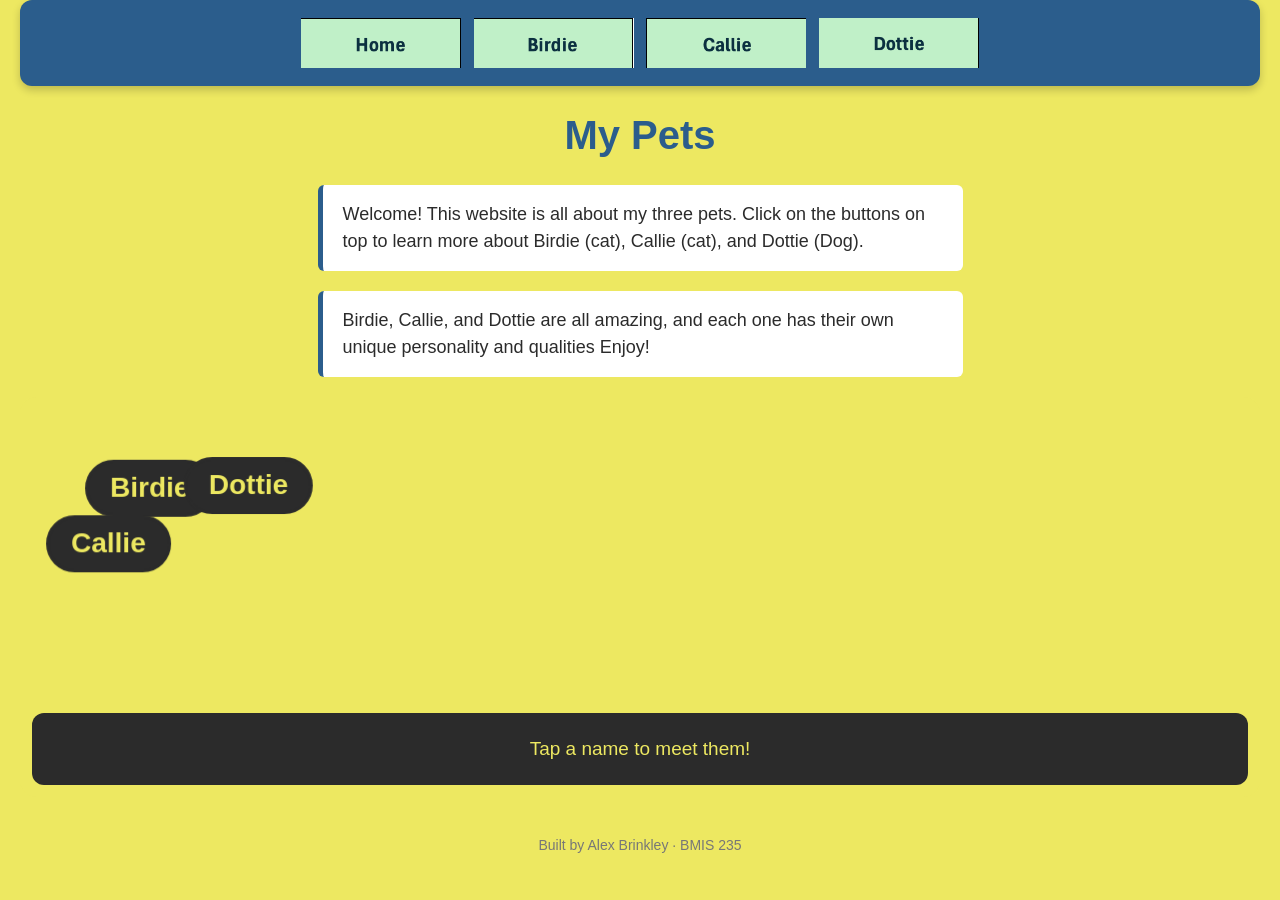
<file: index.html>
<!DOCTYPE html>
<!--
  Author: YOUR NAME
  GU username: YOUR-GU-USERNAME
  Course: BMIS 235 - HTML-3
-->
<html lang="en">
<head>
<meta charset="utf-8">
<meta name="author" content="YOUR NAME">
<title>Home</title>

<!-- this one line connects the page to the stylesheet -->
<link rel="stylesheet" href="styles.css">
</head>
<body>

<!-- ===== MENU ============================================================
     The menu is four links. Each link wraps an image instead of words.
     Build it once on this page, check that every link works,
     then copy the whole <nav> block and paste it over the menu on the
     other three pages, so every page has the exact same menu.
     ===================================================================== -->
<nav>
    <a href="index.html"><img src="img/home.png" alt="Home"></a>
    <a href="birdie.html"><img src="img/birdie.png" alt="Birdie"></a>
    <a href="callie.html"><img src="img/callie.png" alt="Callie"></a>
    <a href="dottie.html"><img src="img/dottie.png" alt="Dottie"></a>
</nav>

<h1>My Pets</h1>
<p>Welcome! This website is all about my three pets. Click on the buttons on top to learn more about Birdie (cat), Callie (cat), and Dottie (Dog).</p>
<p>Birdie, Callie, and Dottie are all amazing, and each one has their own unique personality and qualities Enjoy!</p>

<!-- ===== SHOWCASE ======================================================
     This box is empty on purpose. In Part 7 you paste an interactive
     graphic BETWEEN the opening <div> and the closing </div> below.
     ===================================================================== -->
<div class="showcase">
  <!-- HTML: the stage where the names bounce, plus the box that shows a fun fact -->
<div class="pet-stage" aria-label="Bouncing pet names"></div>
<div class="pet-fact" aria-live="polite">Tap a name to meet them!</div>

<!-- CSS: brand colors (#ede861 and #2b2b2b), Calibri font, and layout. Every rule starts with .showcase -->
<style>
.showcase {
  position: relative;
  box-sizing: border-box;
  width: 100%;
  max-width: 100%;
  height: 400px;
  overflow: hidden;
  background: #ede861;
  color: #2b2b2b;
  font-family: Calibri, "Carlito", "Segoe UI", sans-serif;
  border-radius: 16px;
}
.showcase *,
.showcase *::before,
.showcase *::after {
  box-sizing: border-box;
}
.showcase .pet-stage {
  position: relative;
  width: 100%;
  height: 316px;
  overflow: hidden;
}
.showcase .pet-name {
  position: absolute;
  top: 0;
  left: 0;
  margin: 0;
  padding: 10px 22px;
  border: 3px solid #2b2b2b;
  border-radius: 999px;
  background: #2b2b2b;
  color: #ede861;
  font-family: inherit;
  font-size: 28px;
  font-weight: 700;
  line-height: 1.1;
  cursor: pointer;
  will-change: transform;
  -webkit-tap-highlight-color: transparent;
}
.showcase .pet-name:hover,
.showcase .pet-name:focus-visible {
  background: #ede861;
  color: #2b2b2b;
  outline: none;
}
.showcase .pet-name.pet-active {
  background: #ede861;
  color: #2b2b2b;
}
.showcase .pet-fact {
  position: absolute;
  left: 12px;
  right: 12px;
  bottom: 12px;
  height: 72px;
  display: flex;
  align-items: center;
  justify-content: center;
  padding: 8px 16px;
  border-radius: 12px;
  background: #2b2b2b;
  color: #ede861;
  font-size: 19px;
  line-height: 1.25;
  text-align: center;
  overflow: hidden;
}
@media (max-width: 480px) {
  .showcase { height: 380px; }
  .showcase .pet-stage { height: 298px; }
  .showcase .pet-name { font-size: 22px; padding: 8px 16px; }
  .showcase .pet-fact { font-size: 16px; }
}
</style>

<!-- JavaScript: makes the names bounce off the edges, pauses them on hover, and shows a fun fact when one is clicked -->
<script>
(function () {
  var root = document.querySelector('.showcase');
  if (!root) return;
  var stage = root.querySelector('.pet-stage');
  var card = root.querySelector('.pet-fact');
  if (!stage || !card) return;

  var pets = [
    { name: 'Birdie', fact: 'Birdie likes plastic!' },
    { name: 'Callie', fact: 'Callie loves looking out the window.' },
    { name: 'Dottie', fact: "Dottie is named after Pee-wee Herman's girlfriend." }
  ];

  var reduceMotion = window.matchMedia &&
    window.matchMedia('(prefers-reduced-motion: reduce)').matches;
  var paused = false;
  var items = [];

  pets.forEach(function (pet, i) {
    var btn = document.createElement('button');
    btn.type = 'button';
    btn.className = 'pet-name';
    btn.textContent = pet.name;
    stage.appendChild(btn);

    var angle = (Math.random() * 0.8 + 0.2) + i * 2.1;
    var speed = 55 + Math.random() * 25;
    var item = {
      el: btn,
      x: 20 + i * 70,
      y: 20 + i * 60,
      vx: Math.cos(angle) * speed,
      vy: Math.sin(angle) * speed,
      w: 0,
      h: 0
    };
    items.push(item);

    btn.addEventListener('click', function () {
      items.forEach(function (it) { it.el.classList.remove('pet-active'); });
      btn.classList.add('pet-active');
      card.textContent = pet.fact;
    });
  });

  function measure() {
    items.forEach(function (it) {
      it.w = it.el.offsetWidth;
      it.h = it.el.offsetHeight;
    });
  }

  function place(it) {
    it.el.style.transform = 'translate(' + it.x + 'px,' + it.y + 'px)';
  }

  function layoutStatic() {
    var W = stage.clientWidth, H = stage.clientHeight;
    items.forEach(function (it, i) {
      it.x = Math.max(0, Math.min(W - it.w, (W - it.w) / 2));
      it.y = Math.max(0, Math.min(H - it.h, 20 + i * (it.h + 16)));
      place(it);
    });
  }

  stage.addEventListener('mouseenter', function () { paused = true; });
  stage.addEventListener('mouseleave', function () { paused = false; });

  var last = null;
  function frame(t) {
    if (last === null) last = t;
    var dt = Math.min((t - last) / 1000, 0.05);
    last = t;
    if (!paused) {
      var W = stage.clientWidth, H = stage.clientHeight;
      items.forEach(function (it) {
        it.x += it.vx * dt;
        it.y += it.vy * dt;
        var maxX = Math.max(0, W - it.w), maxY = Math.max(0, H - it.h);
        if (it.x < 0) { it.x = 0; it.vx = Math.abs(it.vx); }
        if (it.x > maxX) { it.x = maxX; it.vx = -Math.abs(it.vx); }
        if (it.y < 0) { it.y = 0; it.vy = Math.abs(it.vy); }
        if (it.y > maxY) { it.y = maxY; it.vy = -Math.abs(it.vy); }
        place(it);
      });
    }
    requestAnimationFrame(frame);
  }

  measure();
  window.addEventListener('resize', measure);
  if (document.fonts && document.fonts.ready) document.fonts.ready.then(measure);

  if (reduceMotion) {
    layoutStatic();
    window.addEventListener('resize', layoutStatic);
  } else {
    requestAnimationFrame(frame);
  }
})();
</script>
</div>

<!-- Footer: fill in your name -->
<footer>Built by Alex Brinkley &middot; BMIS 235</footer>

</body>
</html>
</file>
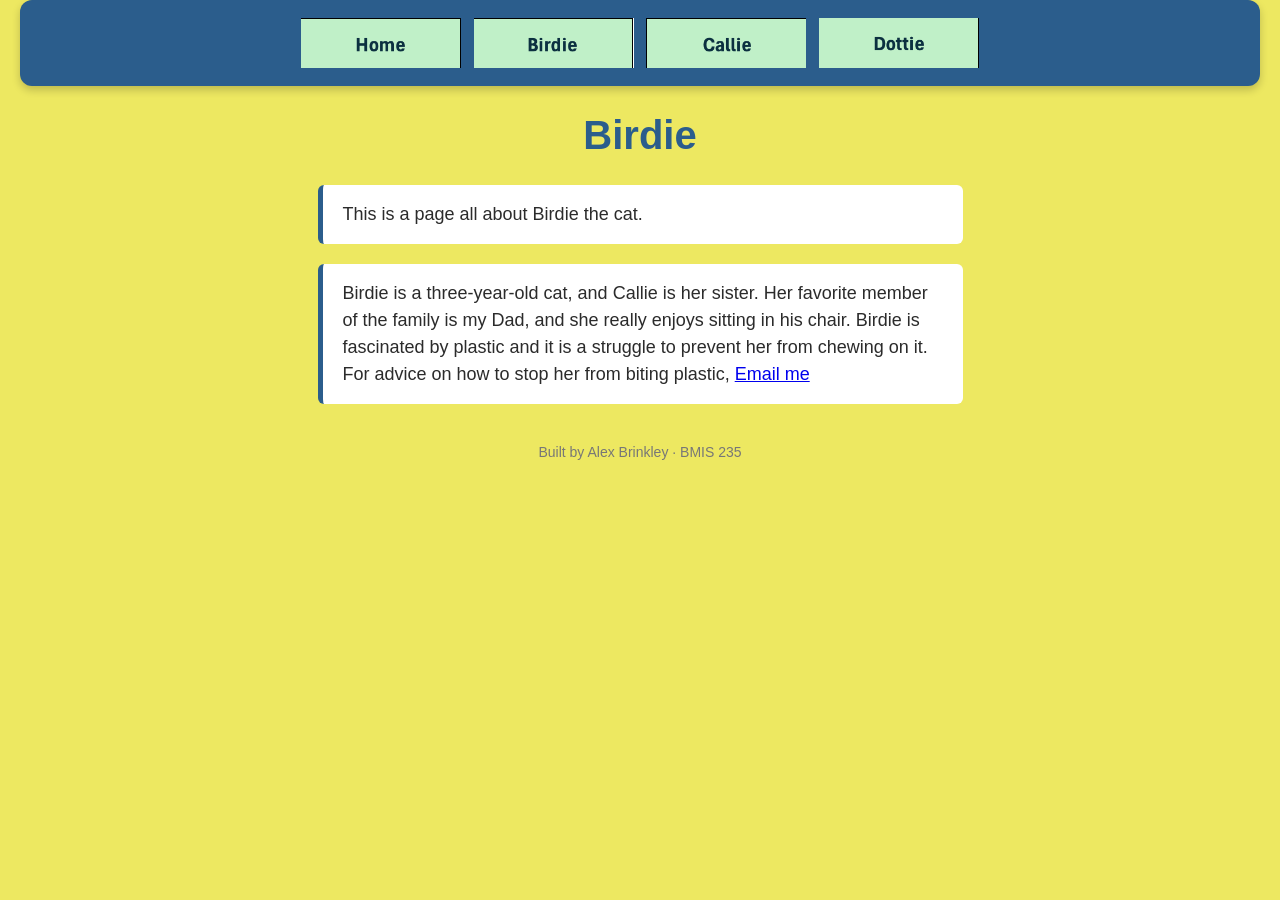
<file: birdie.html>
<!DOCTYPE html>
<!--
  Author: YOUR NAME
  GU username: YOUR-GU-USERNAME
  Course: BMIS 235 - HTML-3
-->
<html lang="en">
<head>
<meta charset="utf-8">
<meta name="author" content="YOUR NAME">
<title>Page 1</title>

<!-- this one line connects the page to the stylesheet -->
<link rel="stylesheet" href="styles.css">
</head>
<body>

<!-- ===== MENU ============================================================
     The menu is four links. Each link wraps an image instead of words.
     Build it once on this page, check that every link works,
     then copy the whole <nav> block and paste it over the menu on the
     other three pages, so every page has the exact same menu.
     ===================================================================== -->
<nav>
    <a href="index.html"><img src="img/home.png" alt="Home"></a>
    <a href="birdie.html"><img src="img/birdie.png" alt="Birdie"></a>
    <a href="callie.html"><img src="img/callie.png" alt="Callie"></a>
    <a href="dottie.html"><img src="img/dottie.png" alt="Dottie"></a>
</nav>

<h1>Birdie</h1>
<p>This is a page all about Birdie the cat.</p>
<p>Birdie is a three-year-old cat, and Callie is her sister. Her favorite member of the family is my Dad, and she really enjoys sitting in his chair. Birdie is fascinated by plastic and it is a struggle to prevent her from chewing on it. For advice on how to stop her from biting plastic, <a href="mailto:abrinkley@zagmail.gonzaga.edu">Email me</a> </p>

<!-- Footer: fill in your name -->
<footer>Built by Alex Brinkley &middot; BMIS 235</footer>

</body>
</html>
</file>
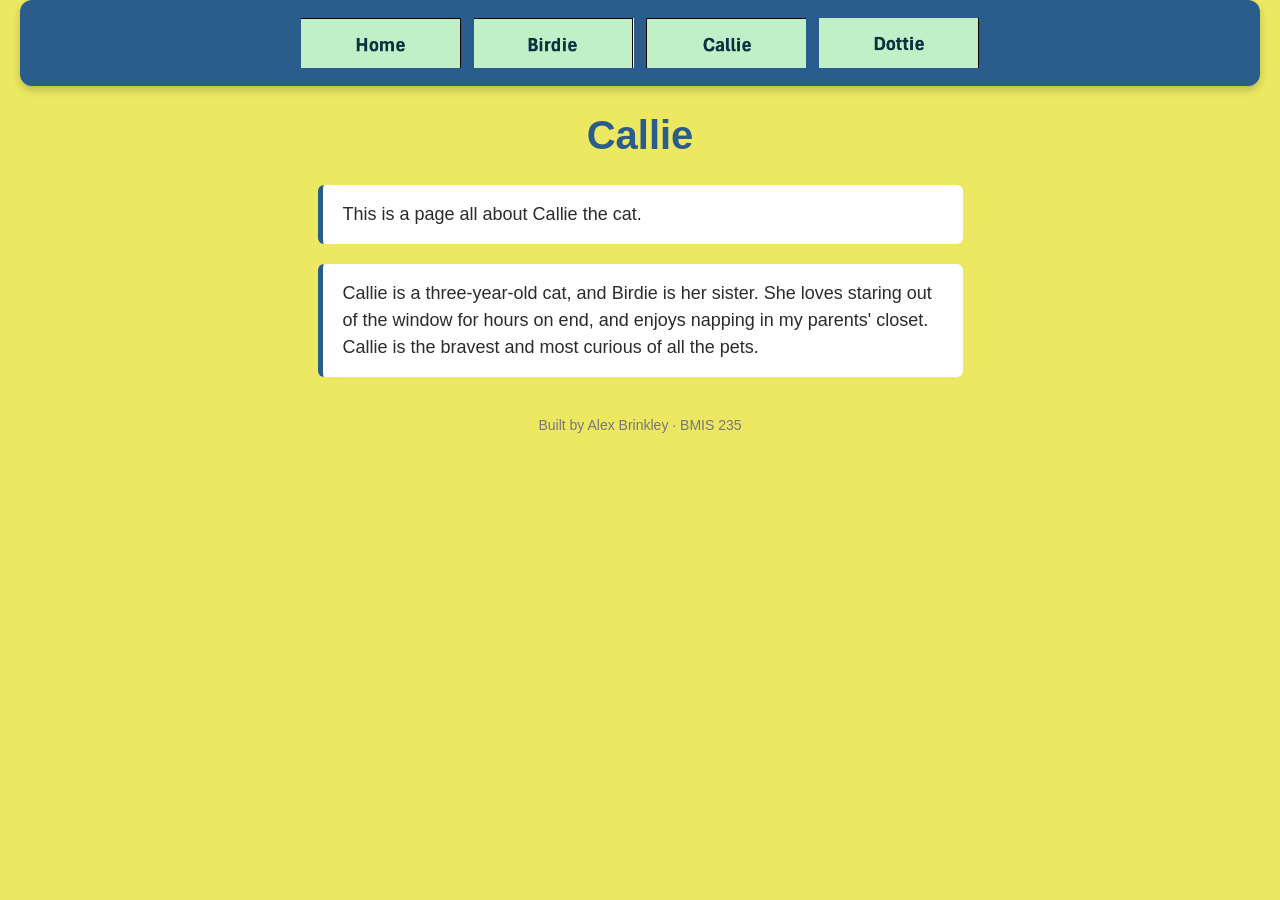
<file: callie.html>
<!DOCTYPE html>
<!--
  Author: YOUR NAME
  GU username: YOUR-GU-USERNAME
  Course: BMIS 235 - HTML-3
-->
<html lang="en">
<head>
<meta charset="utf-8">
<meta name="author" content="YOUR NAME">
<title>Page 2</title>

<!-- this one line connects the page to the stylesheet -->
<link rel="stylesheet" href="styles.css">
</head>
<body>

<!-- ===== MENU ============================================================
     The menu is four links. Each link wraps an image instead of words.
     Build it once on this page, check that every link works,
     then copy the whole <nav> block and paste it over the menu on the
     other three pages, so every page has the exact same menu.
     ===================================================================== -->
<nav>
    <a href="index.html"><img src="img/home.png" alt="Home"></a>
    <a href="birdie.html"><img src="img/birdie.png" alt="Birdie"></a>
    <a href="callie.html"><img src="img/callie.png" alt="Callie"></a>
    <a href="dottie.html"><img src="img/dottie.png" alt="Dottie"></a>
</nav>

<h1>Callie</h1>
<p>This is a page all about Callie the cat.</p>
<p>Callie is a three-year-old cat, and Birdie is her sister. She loves staring out of the window for hours on end, and enjoys napping in my parents' closet. Callie is the bravest and most curious of all the pets.</p>

<!-- Footer: fill in your name -->
<footer>Built by Alex Brinkley &middot; BMIS 235</footer>

</body>
</html>
</file>
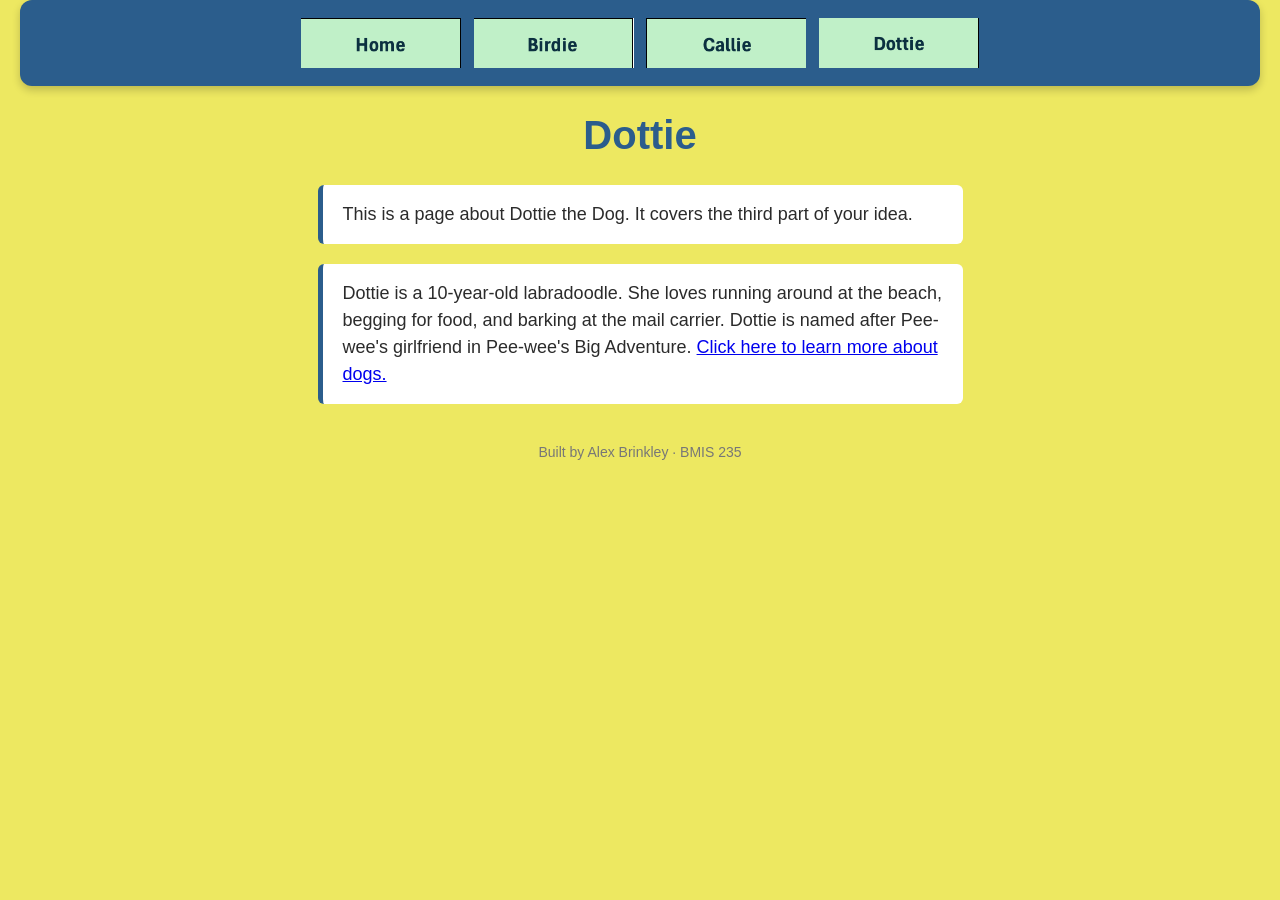
<file: dottie.html>
<!DOCTYPE html>
<!--
  Author: YOUR NAME
  GU username: YOUR-GU-USERNAME
  Course: BMIS 235 - HTML-3
-->
<html lang="en">
<head>
<meta charset="utf-8">
<meta name="author" content="YOUR NAME">
<title>Page 3</title>

<link rel="stylesheet" href="styles.css">
</head>
<body>

<!-- ===== MENU ============================================================
     The menu is four links. Each link wraps an image instead of words.
     Build it once on this page, check that every link works,
     then copy the whole <nav> block and paste it over the menu on the
     other three pages, so every page has the exact same menu.
     ===================================================================== -->
<nav>
    <a href="index.html"><img src="img/home.png" alt="Home"></a>
    <a href="birdie.html"><img src="img/birdie.png" alt="Birdie"></a>
    <a href="callie.html"><img src="img/callie.png" alt="Callie"></a>
    <a href="dottie.html"><img src="img/dottie.png" alt="Dottie"></a>
</nav>

<h1>Dottie</h1>
<p>This is a page about Dottie the Dog. It covers the third part of your idea.</p>
<p>Dottie is a 10-year-old labradoodle. She loves running around at the beach, begging for food, and barking at the mail carrier. Dottie is named after Pee-wee's girlfriend in Pee-wee's Big Adventure. <a href="https://en.wikipedia.org/wiki/Dog">Click here to learn more about dogs.</a> </p>


<!-- Footer: fill in your name -->
<footer>Built by Alex Brinkley &middot; BMIS 235</footer>

</body>
</html>
</file>
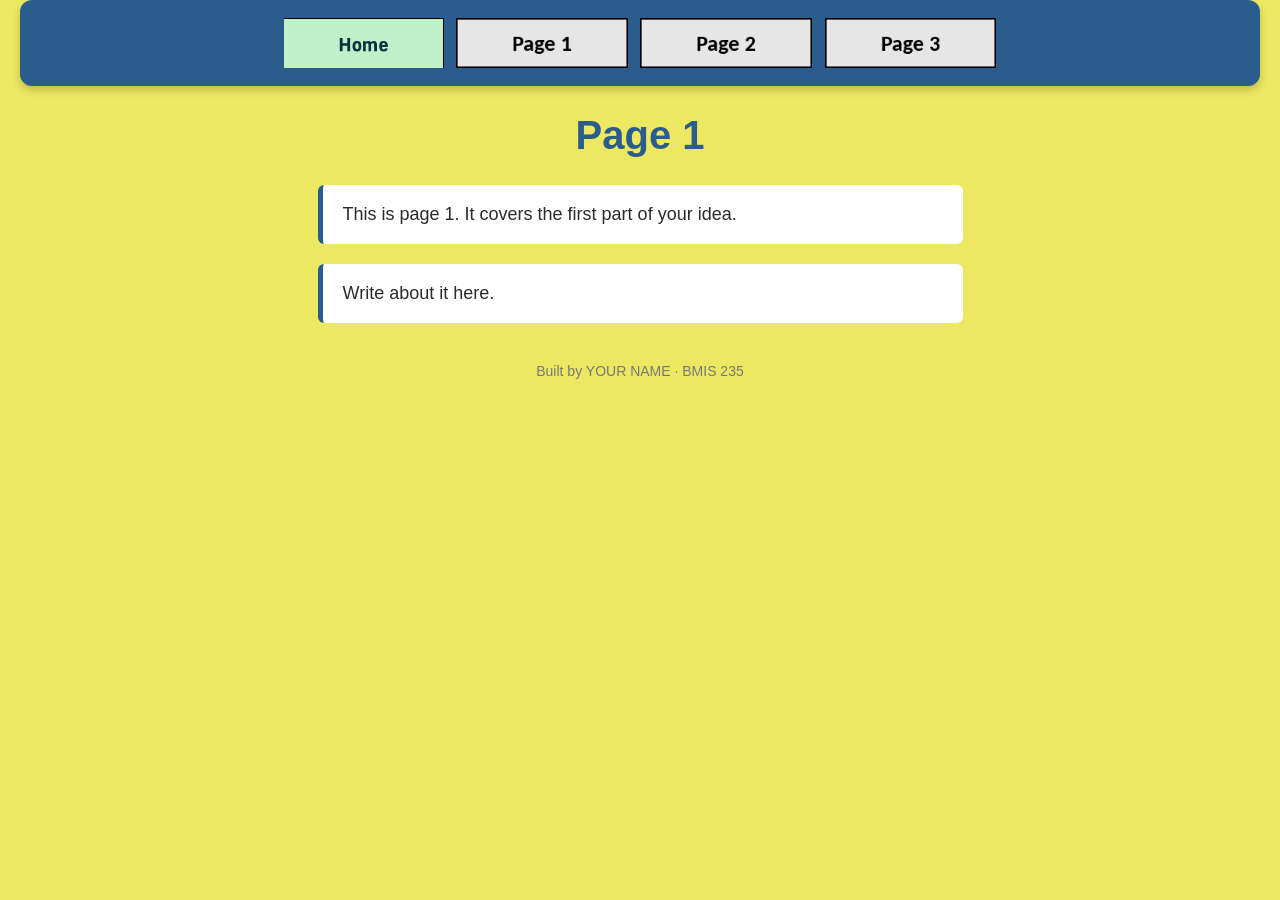
<file: page1.html>
<!DOCTYPE html>
<!--
  Author: YOUR NAME
  GU username: YOUR-GU-USERNAME
  Course: BMIS 235 - HTML-3
-->
<html lang="en">
<head>
<meta charset="utf-8">
<meta name="author" content="YOUR NAME">
<title>Page 1</title>

<!-- this one line connects the page to the stylesheet -->
<link rel="stylesheet" href="styles.css">
</head>
<body>

<!-- ===== MENU ============================================================
     The menu is four links. Each link wraps an image instead of words.
     Build it once on this page, check that every link works,
     then copy the whole <nav> block and paste it over the menu on the
     other three pages, so every page has the exact same menu.
     ===================================================================== -->
<nav>
    <a href="index.html"><img src="img/home.png" alt="Home"></a>
    <a href="page1.html"><img src="img/page1.png" alt="Page 1"></a>
    <a href="page2.html"><img src="img/page2.png" alt="Page 2"></a>
    <a href="page3.html"><img src="img/page3.png" alt="Page 3"></a>
</nav>

<h1>Page 1</h1>
<p>This is page 1. It covers the first part of your idea.</p>
<p>Write about it here.</p>

<!-- Footer: fill in your name -->
<footer>Built by YOUR NAME &middot; BMIS 235</footer>

</body>
</html>
</file>
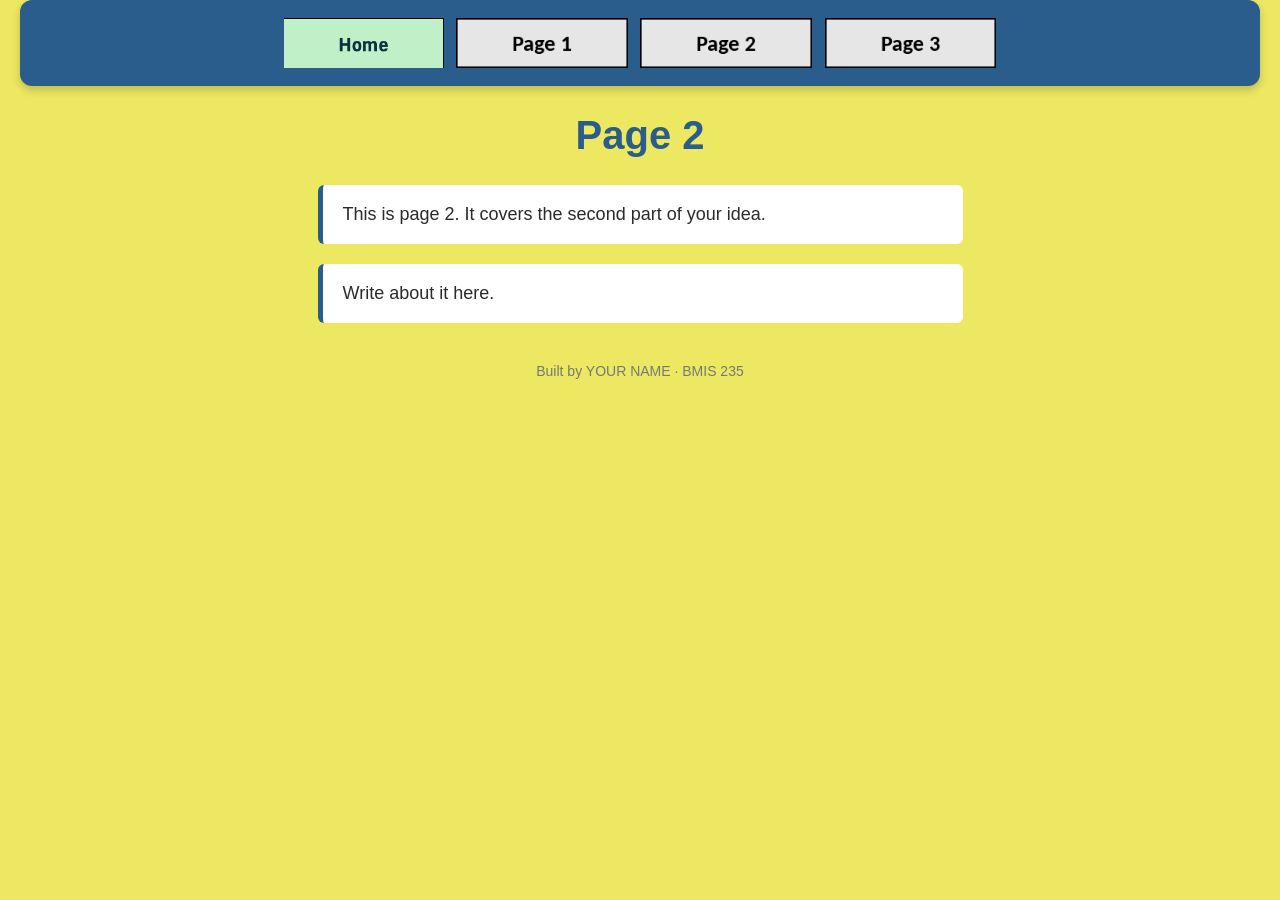
<file: page2.html>
<!DOCTYPE html>
<!--
  Author: YOUR NAME
  GU username: YOUR-GU-USERNAME
  Course: BMIS 235 - HTML-3
-->
<html lang="en">
<head>
<meta charset="utf-8">
<meta name="author" content="YOUR NAME">
<title>Page 2</title>

<!-- this one line connects the page to the stylesheet -->
<link rel="stylesheet" href="styles.css">
</head>
<body>

<!-- ===== MENU ============================================================
     The menu is four links. Each link wraps an image instead of words.
     Build it once on this page, check that every link works,
     then copy the whole <nav> block and paste it over the menu on the
     other three pages, so every page has the exact same menu.
     ===================================================================== -->
<nav>
    <a href="index.html"><img src="img/home.png" alt="Home"></a>
    <a href="page1.html"><img src="img/page1.png" alt="Page 1"></a>
    <a href="page2.html"><img src="img/page2.png" alt="Page 2"></a>
    <a href="page3.html"><img src="img/page3.png" alt="Page 3"></a>
</nav>

<h1>Page 2</h1>
<p>This is page 2. It covers the second part of your idea.</p>
<p>Write about it here.</p>

<!-- Footer: fill in your name -->
<footer>Built by YOUR NAME &middot; BMIS 235</footer>

</body>
</html>
</file>
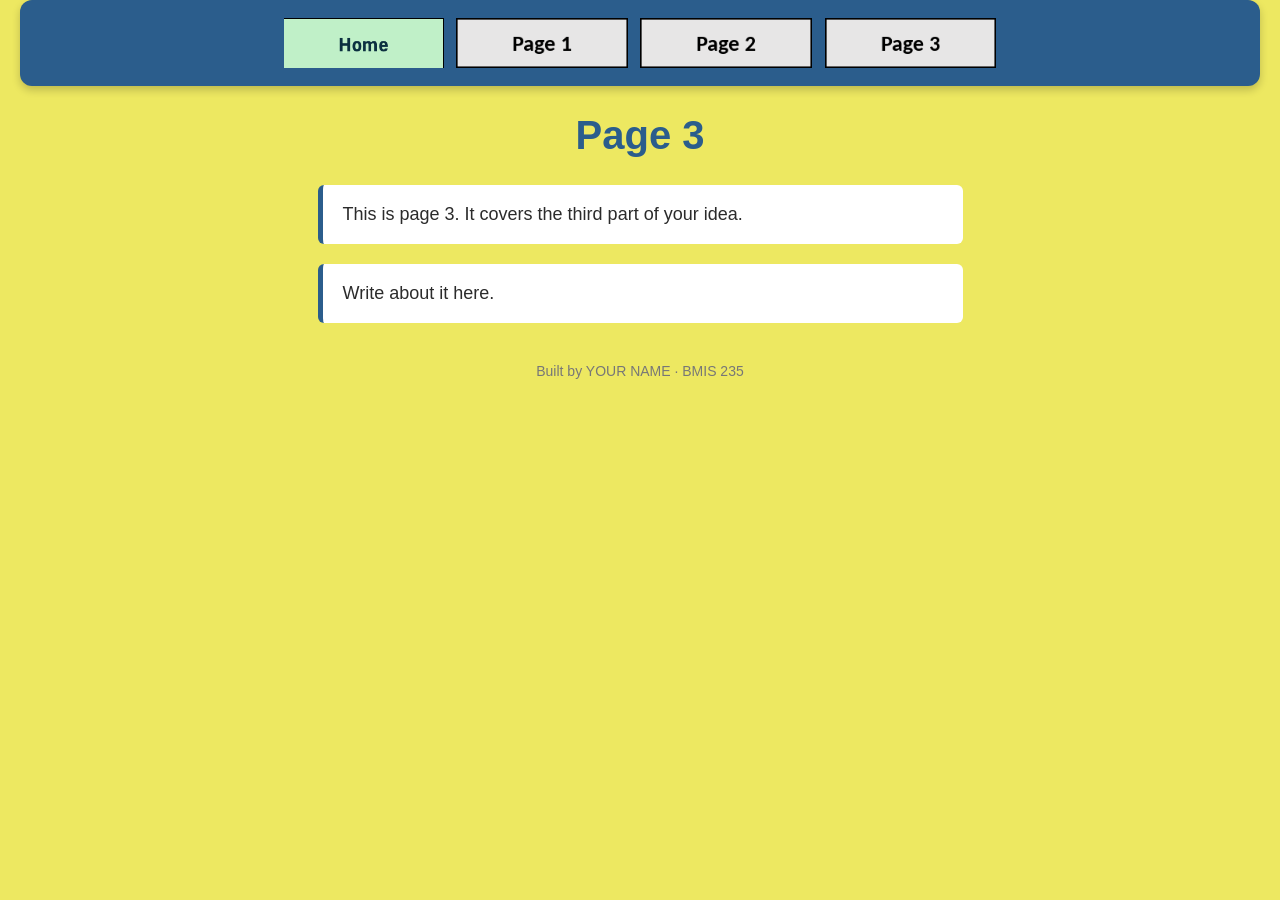
<file: page3.html>
<!DOCTYPE html>
<!--
  Author: YOUR NAME
  GU username: YOUR-GU-USERNAME
  Course: BMIS 235 - HTML-3
-->
<html lang="en">
<head>
<meta charset="utf-8">
<meta name="author" content="YOUR NAME">
<title>Page 3</title>

<link rel="stylesheet" href="styles.css">
</head>
<body>

<!-- ===== MENU ============================================================
     The menu is four links. Each link wraps an image instead of words.
     Build it once on this page, check that every link works,
     then copy the whole <nav> block and paste it over the menu on the
     other three pages, so every page has the exact same menu.
     ===================================================================== -->
<nav>
    <a href="index.html"><img src="img/home.png" alt="Home"></a>
    <a href="page1.html"><img src="img/page1.png" alt="Page 1"></a>
    <a href="page2.html"><img src="img/page2.png" alt="Page 2"></a>
    <a href="page3.html"><img src="img/page3.png" alt="Page 3"></a>
</nav>

<h1>Page 3</h1>
<p>This is page 3. It covers the third part of your idea.</p>
<p>Write about it here.</p>

<!-- Footer: fill in your name -->
<footer>Built by YOUR NAME &middot; BMIS 235</footer>

</body>
</html>
</file>
<file: styles.css>
/* =====================================================================
   styles.css  ·  YOUR BRAND
   ---------------------------------------------------------------------
   This one file is your brand guide. Every page that links to it gets
   the same font, the same colors and the same spacing.
   Change a color here once, and every page changes.

   Use the same font and colors you picked for your Excel menu images,
   so the menu and the pages look like one brand.
   ===================================================================== */

body {
    font-family: "Arial", serif;
    background-color: #ede861;
    color: #2b2b2b;
    margin: 0;
    padding: 0 20px 40px 20px;
}

/* the menu at the top of every page */
nav {
    background-color: #2b5d8c;
    padding: 14px;
    text-align: center;
   border-radius: 12px;
   box-shadow: 0 4px 8px rgba(0, 0, 0, 0.2);
}

/* every image inside the menu is forced to the same height.
   If your images still look different sizes, their WIDTHS are
   different: go back to Excel and make every cell the same size. */
nav img {
    height: 50px;
    margin: 4px;
    vertical-align: middle;
}

/* no underline or border around the image links */
nav a {
    text-decoration: none;
}

h1 {
    color: #2b5d8c;
    text-align: center;
    font-size: 40px;
}

p {
    max-width: 600px;
    margin: 20px auto;
    font-size: 18px;
    line-height: 1.5;
   background-color: #ffffff;
  padding: 16px 20px;
  border-left: 5px solid #2b5d8c;
  border-radius: 6px;
}

footer {
    text-align: center;
    font-size: 14px;
    color: #777777;
    margin-top: 40px;
}
</file>
